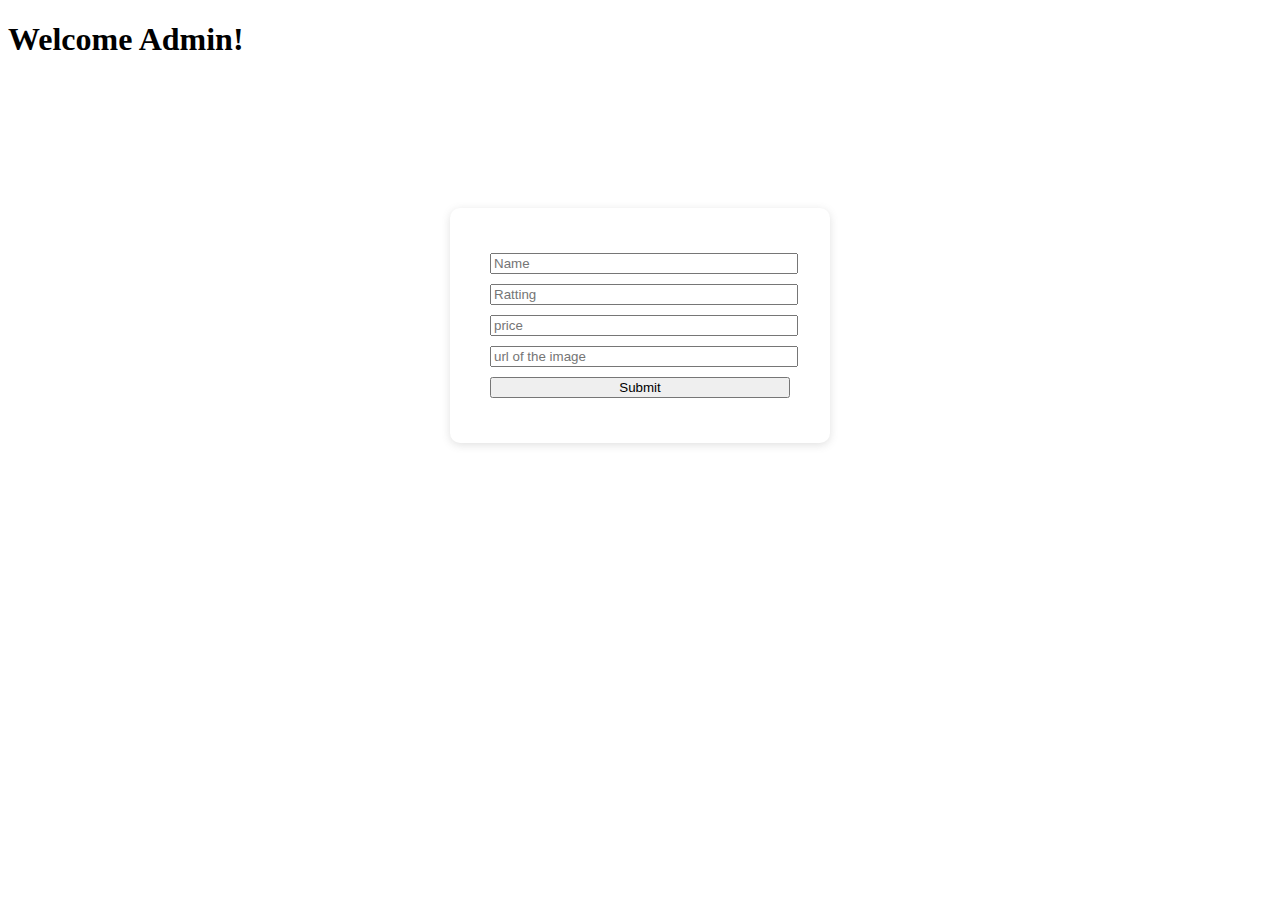
<file: admin.html>
<!DOCTYPE html>
<html lang="en">

<head>
    <title>Admin</title>
    <style>
        form {
            width: 300px;
            margin: auto;
            margin-top: 150px;
            box-shadow: rgba(99, 99, 99, 0.2) 0px 2px 8px 0px;
            padding: 40px;
            border-radius: 10px;
        }

        form * {
            margin: 5px 0px;
            width: 100%;
        }
    </style>
</head>

<body>
    <h1>Welcome Admin!</h1>
    <form>
        <input type="text" placeholder="Name" required id="name">
        <br>
        <input type="text" placeholder="Ratting" required id="desc">
        <br>

        <input type="number" placeholder="price" required id="price">
        <br>
        <input type="url" required placeholder="url of the image" id="url">
        <br>
        <input type="submit">
    </form>
</body>

</html>

<script>

    let form = document.querySelector('form');



    let productDB = JSON.parse(localStorage.getItem('productDB')) || [];


    form.addEventListener('submit', function (event) {

        event.preventDefault();

        let formData = {
            name: form.name.value,
            desc: form.desc.value,
            price: form.price.value,
            url: form.url.value,

        }

        productDB.push(formData);

        localStorage.setItem('productDB', JSON.stringify(productDB));

        alert('product added to DB!');
    })
</script>
</file>
